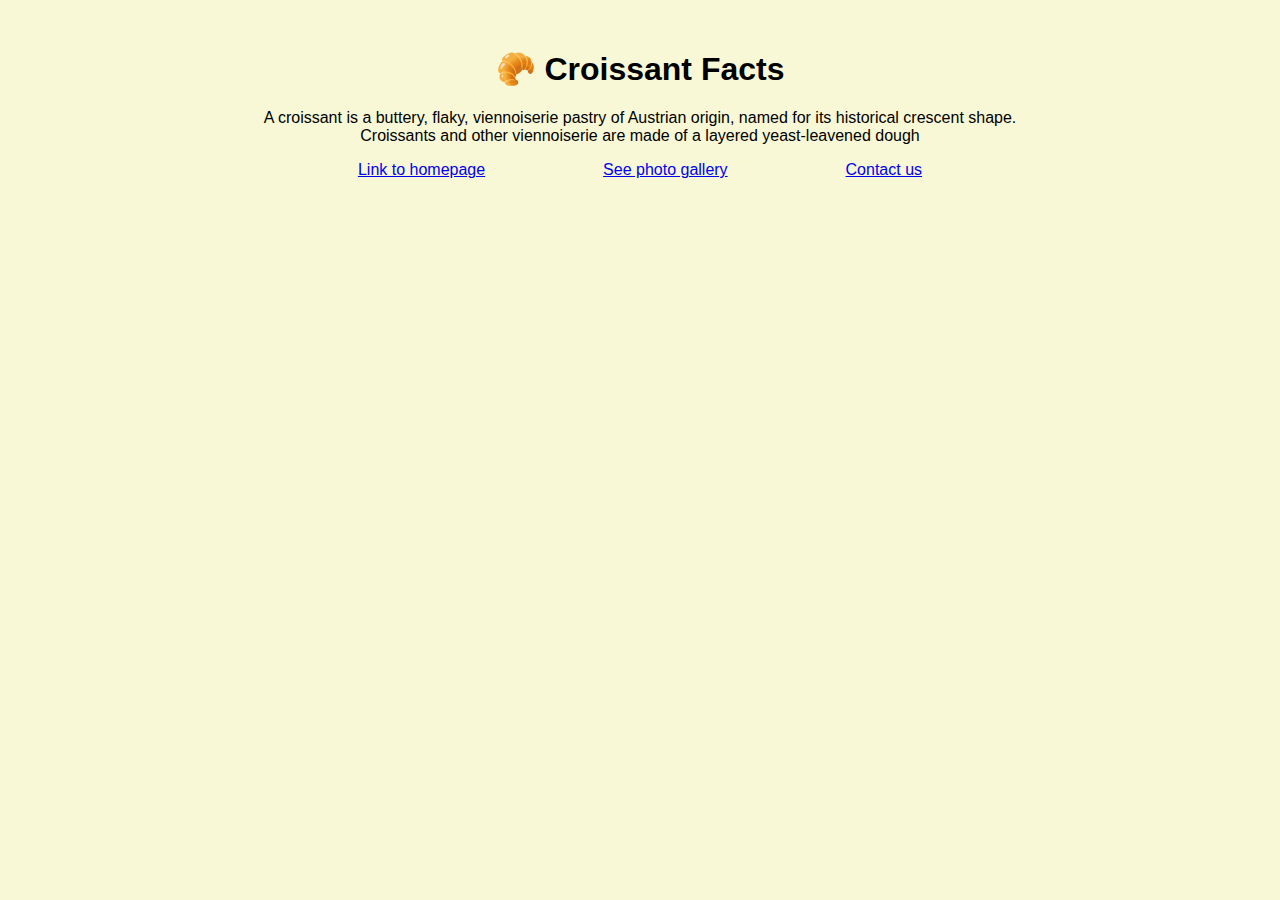
<file: index.html>
<!DOCTYPE html>
<html lang="en">
	<head>
		<meta charset="UTF-8" />
		<meta http-equiv="X-UA-Compatible" content="IE=edge" />
		<meta name="viewport" content="width=device-width, initial-scale=1.0" />
		<meta
			name="description"
			content="Where people who love croissants can order the best croissants in the world "
		/>
		<link
			href="https://cdn.jsdelivr.net/npm/bootstrap@5.1.3/dist/css/bootstrap.min.css"
			rel="stylesheet"
			integrity="sha384-1BmE4kWBq78iYhFldvKuhfTAU6auU8tT94WrHftjDbrCEXSU1oBoqyl2QvZ6jIW3"
			crossorigin="anonymous"
		/>
		<link rel="stylesheet" href="/css/app.css" />
		<title>Croissant homepage - Croissant.com</title>
	</head>
	<body>
		<h1 class="mb-4">🥐 Croissant Facts</h1>
		<p class="mb-4">
			A croissant is a buttery, flaky, viennoiserie pastry of Austrian origin,
			named for its historical crescent shape. Croissants and other viennoiserie
			are made of a layered yeast-leavened dough
		</p>
		<div class="homepage-links">
			<a href="/">Link to homepage</a>
			<a href="/photo.html">See photo gallery</a>
			<a href="/contact.html">Contact us</a>
		</div>
	</body>
</html>
</file>
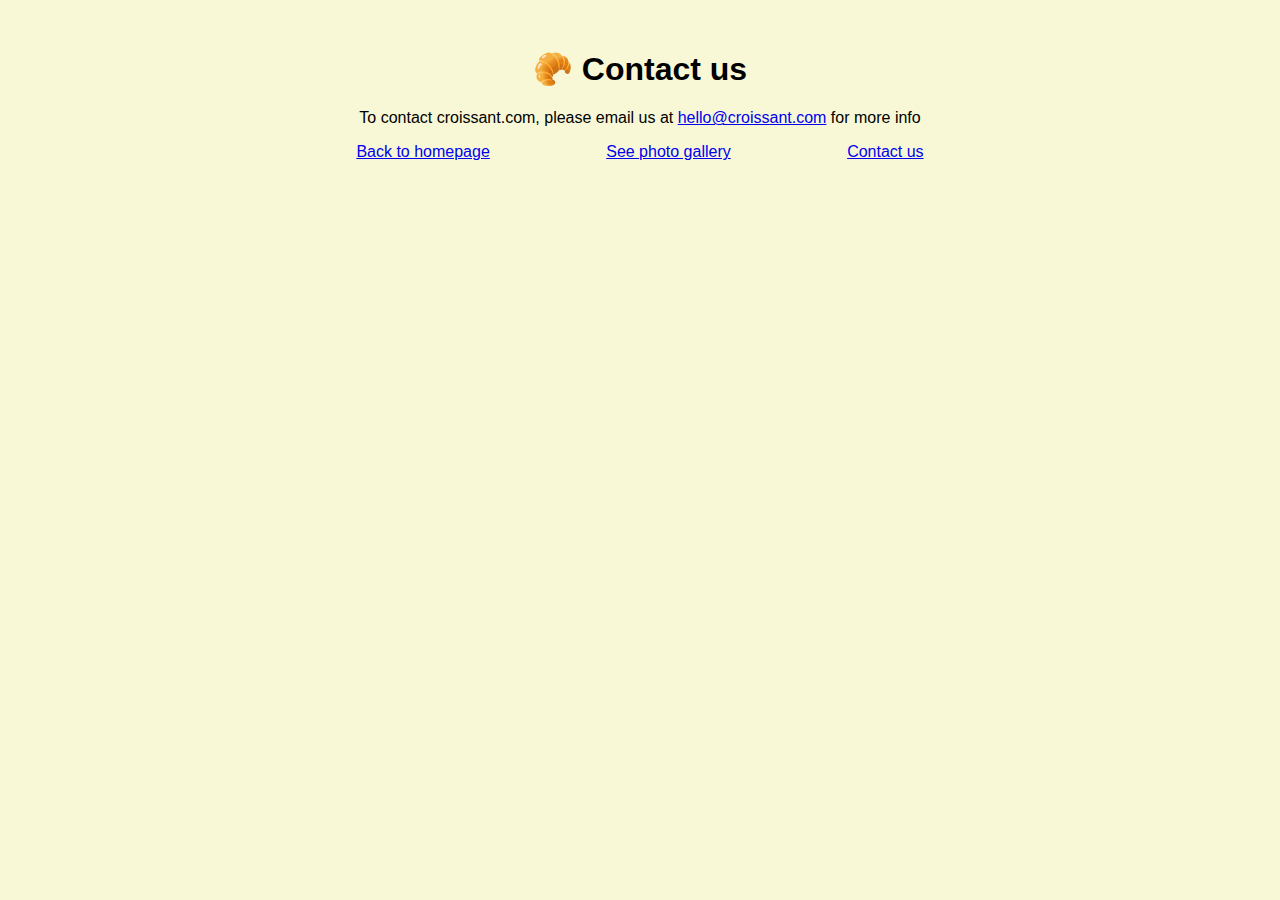
<file: contact.html>
<!DOCTYPE html>
<html lang="en">
	<head>
		<meta charset="UTF-8" />
		<meta http-equiv="X-UA-Compatible" content="IE=edge" />
		<meta name="viewport" content="width=device-width, initial-scale=1.0" />
		<meta name="viewport" content="width=device-width, initial-scale=1.0" />
		<meta
			name="description"
			content="How to contact us to find out more info about croissants."
		/>
		<link
			href="https://cdn.jsdelivr.net/npm/bootstrap@5.1.3/dist/css/bootstrap.min.css"
			rel="stylesheet"
			integrity="sha384-1BmE4kWBq78iYhFldvKuhfTAU6auU8tT94WrHftjDbrCEXSU1oBoqyl2QvZ6jIW3"
			crossorigin="anonymous"
		/>
		<link rel="stylesheet" href="/css/app.css" />
		<title>Contact Us - Croissant.com</title>
	</head>
	<body>
		<h1>🥐 Contact us</h1>
		<p>
			To contact croissant.com, please email us at
			<a href="mailto:/hello@croissant.com">hello@croissant.com</a> for more
			info
		</p>
		<div class="homepage-links">
			<a href="/">Back to homepage</a>
			<a href="/photo.html">See photo gallery</a>
			<a href="/contact.html">Contact us</a>
		</div>
	</body>
</html>
</file>
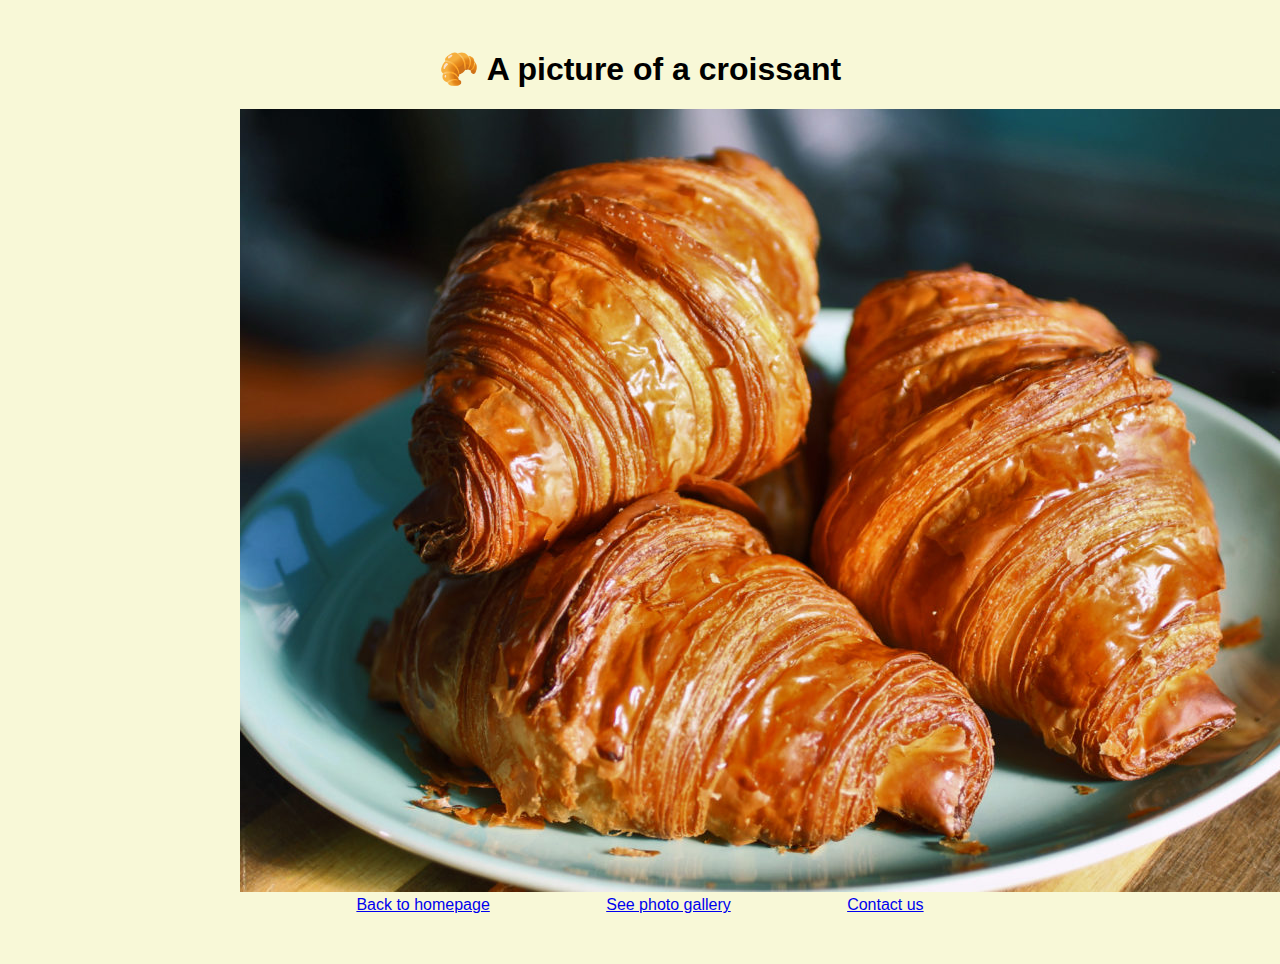
<file: photo.html>
<!DOCTYPE html>
<html lang="en">
	<head>
		<meta charset="UTF-8" />
		<meta http-equiv="X-UA-Compatible" content="IE=edge" />
		<meta name="viewport" content="width=device-width, initial-scale=1.0" />
		<meta
			name="description"
			content="A gallery of croissant photos and artwork."
		/>
		<link
			href="https://cdn.jsdelivr.net/npm/bootstrap@5.1.3/dist/css/bootstrap.min.css"
			rel="stylesheet"
			integrity="sha384-1BmE4kWBq78iYhFldvKuhfTAU6auU8tT94WrHftjDbrCEXSU1oBoqyl2QvZ6jIW3"
			crossorigin="anonymous"
		/>
		<link rel="stylesheet" href="/css/app.css" />
		<title>Croissant photo gallery - Croissant.com</title>
	</head>
	<body>
		<h1 class="mb-3">🥐 A picture of a croissant</h1>
		<img
			src="/images/croissant.jpeg"
			alt="Three croissants on a plate"
			class="w-100 border rounded shadow"
		/>
		<div class="homepage-links">
			<a href="/">Back to homepage</a>
			<a href="/photo.html">See photo gallery</a>
			<a href="/contact.html">Contact us</a>
		</div>
	</body>
</html>
</file>
<file: css/app.css>
body {
	text-align: center;
	margin: 50px auto;
	max-width: 800px;
	background-color: rgb(248, 248, 215);
	font-family: -apple-system, BlinkMacSystemFont, "Segoe UI", Roboto, Oxygen,
		Ubuntu, Cantarell, "Open Sans", "Helvetica Neue", sans-serif;
}
.homepage-links {
	display: flex;
	justify-content: space-evenly;
}
</file>
